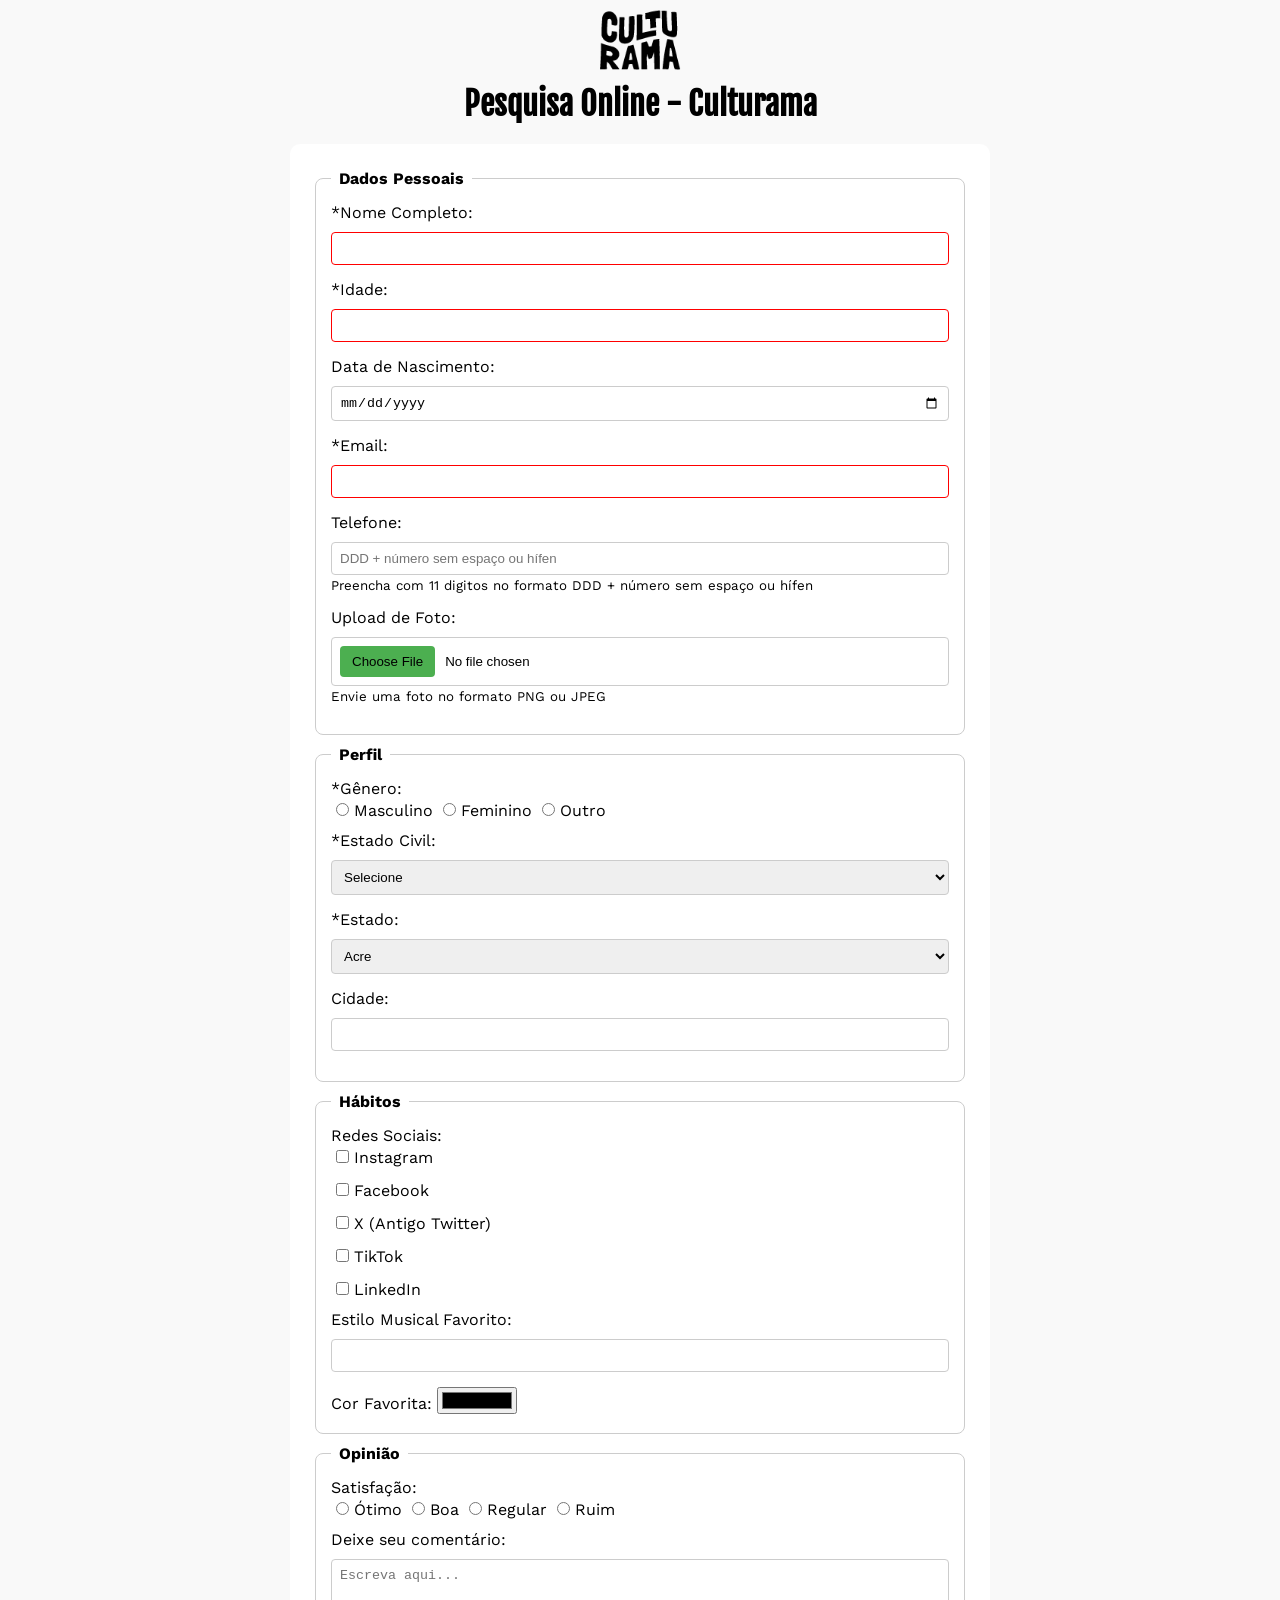
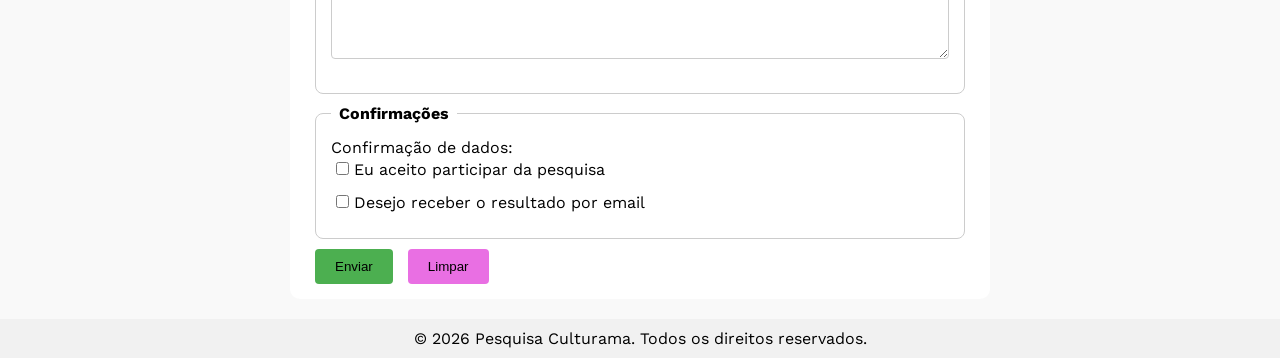
<file: index.html>
<!DOCTYPE html>
<html lang="pt-br">
<head>
    <meta charset="UTF-8">
    <meta name="viewport" content="width=device-width, initial-scale=1.0">
    <link rel="stylesheet" href="css/style.css">
    <link rel="icon" href="culturama-favico.png" type="image/png">
    <title>Pesquisa Culturama</title>
</head>
<body>
    <main>
        <header>
            <img src="img/logo-culturama.png" alt="logo da Culturama">
            <h1>Pesquisa Online - Culturama</h1>
        </header>
        <section>
            <form action="sucesso.html" method="get">
                <fieldset>  
                    <legend>Dados Pessoais</legend> 

                    <label for="name">*Nome Completo:</label>
                    <input type="text" id="name" name="userName" required>
                    <br>

                    <label for="age">*Idade:</label>
                    <input type="number" id="age" name="userAge" min="12" max="100" required>
                    <br>    

                    <label for="birthDate">Data de Nascimento:</label>
                    <input type="date" id="birthDate" name="userBirthDate">
                    <br> 

                    <label for="email">*Email:</label>
                    <input type="email" id="email" name="userEmail" required>
                    <br>

                    <label for="phoneNumber">Telefone:</label>
                    <input 
                        type="tel" 
                        id="phoneNumber" 
                        name="userPhoneNumber" 
                        pattern="[0-9]{11}" 
                        placeholder="DDD + número sem espaço ou hífen"
                        aria-describedby="phoneHelp">
                    <small id="phoneHelp">Preencha com 11 digitos no formato DDD + número sem espaço ou hífen</small>
                    <br>

                    <label for="image">Upload de Foto:</label>
                    <input type="file" accept="image/*" id="image" name="userImage" aria-describedby="imageHelp">
                    <small id="imageHelp">Envie uma foto no formato PNG ou JPEG</small>
                </fieldset> 

                <fieldset>
                     <legend>Perfil</legend>

                    <p>*Gênero:</p>
                    <input type="radio" id="genderMasculine" name="userGender" value="masculino" required>
                    <label for="genderMasculine">Masculino</label>
                    <input type="radio" id="genderFeminine" name="userGender" value="feminino" required>
                    <label for="genderFeminine">Feminino</label>
                    <input type="radio" id="genderOther" name="userGender" value="outro" required>
                    <label for="genderOther">Outro</label>
                    <br>

                    <label for="MaritalStatus">*Estado Civil:</label>
                    <select name="userMaritalStatus" id="MaritalStatus" required>
                        <option value="notInformed">Selecione</option>
                        <option value="solteiro">Solteiro(a)</option>
                        <option value="casado">Casado(a)</option>
                        <option value="divorciado">Divorciado(a)</option>
                        <option value="uniao_estavel">União Estável</option>
                        <option value="viuvo">Viúvo(a)</option>
                    </select>
                    <br>

                    <label for="state">*Estado:</label>
                    <select name="userState" id="state" required>
                        <option value="acre">Acre</option>
                        <option value="alagoas">Alagoas</option>
                        <option value="amapa">Amapá</option>
                        <option value="amazonas">Amazonas</option>
                        <option value="bahia">Bahia</option>
                        <option value="ceara">Ceara</option>
                        <option value="distritoFederal">Distrito Federal</option>
                        <option value="espiritoSanto">Espírito Santo</option>
                        <option value="goias">Goiás</option>
                        <option value="maranhao">Maranhão</option>
                        <option value="matoGrosso">Mato Grosso</option>
                        <option value="matoGrossoDoSul">Mato Grosso do Sul</option>
                        <option value="minasGerais">Minas Gerais</option>
                        <option value="para">Pará</option>
                        <option value="paraiba">Paraíba</option>
                        <option value="parana">Paraná</option>
                        <option value="pernambuco">Pernambuco</option>
                        <option value="piaui">Piauí</option>
                        <option value="rioDeJaneiro">Rio de Janeiro</option>
                        <option value="rioGrandeDoNorte">Rio Grande do Norte</option>
                        <option value="rioGrandeDoSul">Rio Grande do Sul</option>
                        <option value="rondonia">Rondônia</option>
                        <option value="roraima">Roraima</option>
                        <option value="santaCatarina">Santa Catarina</option>
                        <option value="saoPaulo">São Paulo</option>
                        <option value="sergipe">Sergipe</option>
                        <option value="tocantins">Tocantins</option>
                    </select>    
                    <br>
                    
                    <label for="city">Cidade:</label>
                    <input type="text" id="city" name="userCity">
                </fieldset>

                <fieldset>
                    <legend>Hábitos</legend>

                    <p>Redes Sociais:</p>
                    <input type="checkbox" name="social" id="socialInstagram" value="instagram">
                    <label for="socialInstagram">Instagram</label>
                    <br>
                    <input type="checkbox" name="social" id="socialFacebook" value="facebook">
                    <label for="socialFacebook">Facebook</label>
                    <br>
                    <input type="checkbox" name="social" id="socialX" value="x">
                    <label for="socialX">X (Antigo Twitter)</label>
                    <br>
                    <input type="checkbox" name="social" id="socialTikTok" value="tiktok">
                    <label for="socialTikTok">TikTok</label>
                    <br>
                    <input type="checkbox" name="social" id="socialLinkedIn" value="linkedin">
                    <label for="socialLinkedIn">LinkedIn</label>
                    <br>

                    <label for="musicStyle">Estilo Musical Favorito:</label>
                    <input type="text" id="musicStyle" name="userMusicStyle" list="musicStyles">
                    <datalist id="musicStyles">
                        <option value="Rock">
                        <option value="Pop">
                        <option value="Eletrônica">
                        <option value="Samba">
                        <option value="Reggae">
                        <option value="Funk">
                        <option value="MPB">
                        <option value="Forró">
                        <option value="Axé">
                        <option value="Pagode">
                        <option value="Gospel">
                        <option value="Clássica">
                        <option value="Jazz">
                        <option value="Blues">
                        <option value="Hip-Hop">
                        <option value="Rap">
                        <option value="Country">
                        <option value="Sertanejo">
                    </datalist>
                    <br>

                    <label for="favoriteColor">Cor Favorita:</label>
                    <input type="color" id="favoriteColor" name="userFavoriteColor">
                </fieldset>

                <fieldset>
                    <legend>Opinião</legend>

                    <p>Satisfação:</p>
                    <input type="radio" id="satisfactionOtima" name="userSatisfaction" value="otima" required>
                    <label for="satisfactionOtima">Ótimo</label>
                    <input type="radio" id="satisfactionBoa" name="userSatisfaction" value="boa" required>
                    <label for="satisfactionBoa">Boa</label>
                    <input type="radio" id="satisfactionRegular" name="userSatisfaction" value="regular" required>
                    <label for="satisfactionRegular">Regular</label>
                    <input type="radio" id="satisfactionRuim" name="userSatisfaction" value="ruim" required>
                    <label for="satisfactionRuim">Ruim</label>
                    <br>

                    <label for="comment">Deixe seu comentário:</label>
                    <br>
                    <textarea id="comment" name="userComment" rows="4" cols="50" placeholder="Escreva aqui..."></textarea>
                    <br>
                </fieldset>

                <fieldset>
                    <legend>Confirmações</legend>
                    <p>Confirmação de dados:</p>
                    <input type="checkbox" id="lgpd" name="userLGPD" value="confirmed" required>
                    <label for="lgpd">Eu aceito participar da pesquisa</label>
                    <br>
                    <input type="checkbox" id="getResult" name="userGetResult" value="accepted">
                    <label for="getResult">Desejo receber o resultado por email</label>
                    <br>
                </fieldset>

                <button type="submit" aria-label="Enviar dados do formulário">Enviar</button>
                <button type="reset" aria-label="Limpar dados do formulário">Limpar</button>
                
            </form>
        </section>
        
    </main>
    <footer>
        <p>&copy; 2026 Pesquisa Culturama. Todos os direitos reservados.</p>
    </footer>
</body>
</html>
</file>
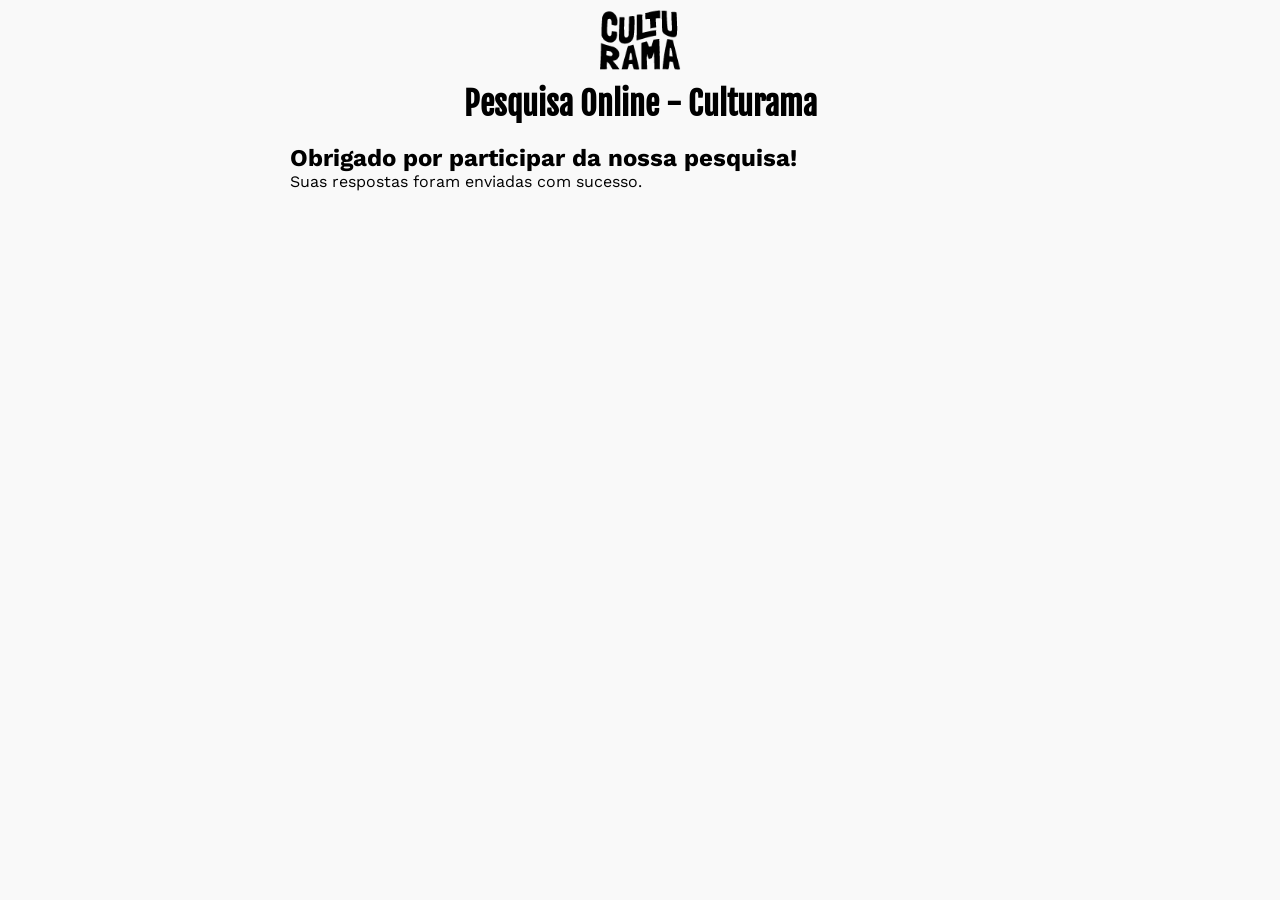
<file: sucesso.html>
<!DOCTYPE html>
<html lang="pt-br">
<head>
    <meta charset="UTF-8">
    <meta name="viewport" content="width=device-width, initial-scale=1.0">
    <link rel="stylesheet" href="css/style.css">
    <link rel="icon" href="culturama-favico.png" type="image/png">
    <title>Pesquisa Online - Culturama</title>
</head>
<body>
    <main class="success">
        <header>
            <img src="img/logo-culturama.png" alt="logo da Culturama">
            <h1>Pesquisa Online - Culturama</h1>
        </header>
        <section>
            <h2>Obrigado por participar da nossa pesquisa!</h2>
            <p role="alert">Suas respostas foram enviadas com sucesso.</p>
        </section>
    </main>
</body>
</html>
</file>
<file: css/style.css>
@import url('https://fonts.googleapis.com/css2?family=Fjalla+One&family=Work+Sans:ital,wght@0,100..900;1,100..900&display=swap');

* {
    margin: 0;
    padding: 0;
    box-sizing: border-box;
}

body {
    background-color: #f9f9f9;
    font-family: 'Work Sans', sans-serif;
}

main {
    width: 100%;
    max-width: 700px;
    margin: 0 auto;
}

header {
    text-align: center;
    margin-bottom: 20px;
}

header img {
    width: 100px;
}

h1 {
    font-family: 'Fjalla One', sans-serif;
}

form {
    background-color: #ffffff;
    padding: 15px;
    border-radius: 10px;
}

fieldset {
    padding: 15px;
    border: 1px solid #cccccc;
    border-radius: 8px;
    margin: 10px;
}

legend {
    font-weight: bold;
    font-size: 16px;
    padding: 0 8px;
}

input[type="text"],
input[type="email"], 
input[type="number"], 
input[type="tel"], 
input[type="date"], 
input[type="file"], 
select, 
textarea  {
    width: 100%;
    padding: 8px;
    margin-top: 5px;
    margin-bottom: 15px;
    border: 1px solid #cccccc;
    border-radius: 4px;
}

input[type="tel"],
input[type="file"] {
    margin-bottom: 0;
}

small {
    display: inline-block;
    margin-bottom: 15px;
}

textarea {
    min-height: 100px;
}

input[type="radio"], 
input[type="checkbox"] {
    margin-left: 5px;
    margin-top: 5px;
    margin-bottom: 15px;
    width: auto;
    accent-color: #e96fe3;
}

input[type="color"] {
    width: 80px;
    padding: 0 2px;
}

input[type="text"]:required:invalid,
input[type="email"]:required:invalid,
input[type="number"]:required:invalid {
    border-color: red;
}

input[type="text"]:required:valid,
input[type="email"]:required:valid, 
input[type="number"]:required:valid {
    border-color: green;
}

input[type="file"]::-webkit-file-upload-button {
    background-color: #4CAF50;
    color: #000000;
    border: none;
    padding: 8px 12px;
    border-radius: 4px;
    cursor: pointer;
    margin-right: 10px;
}

input[type="file"]::-webkit-file-upload-button:hover {
    background-color: #e96fe3;
}

label {
    display: inline-block;
    margin-bottom: 5px;
}

button {
    color: white;
    padding: 10px 20px;
    border: none;
    border-radius: 4px;
    cursor: pointer;
    margin-left: 10px;
}

button[type="submit"] {
    background-color: #4CAF50;
    color: #000000;
}

button[type="submit"]:hover {
    background-color: #45a049;
}

button[type="reset"] {
    background-color: #e96fe3;
    color: #000000;
}

button[type="reset"]:hover {
    background-color: #d14db8;
}

footer {
    text-align: center;
    margin-top: 20px;
    padding: 10px;
    background-color: #f1f1f1;
}
</file>
